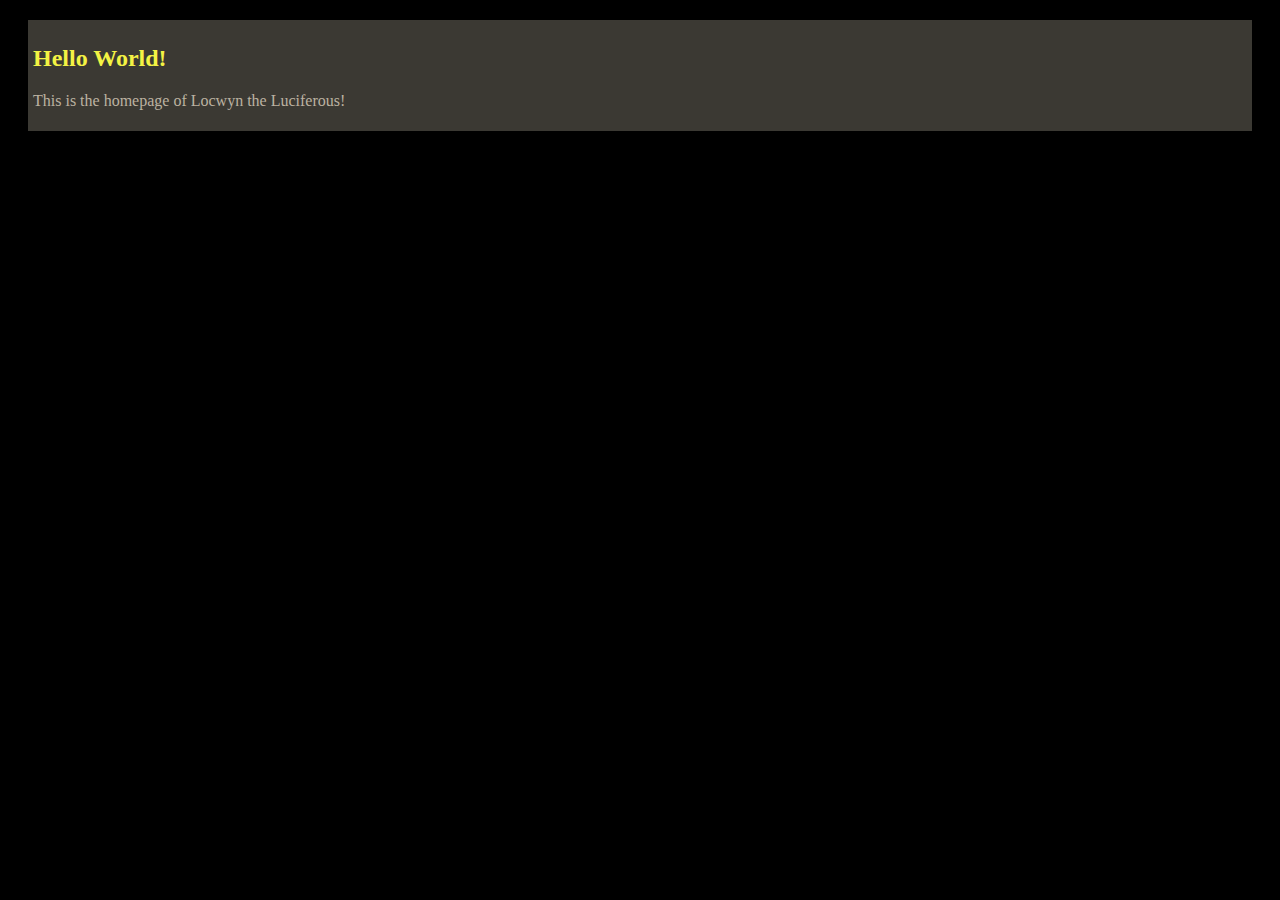
<file: index.html>
<html>
	<head>
		<link rel="stylesheet" type="text/css" href="main.css">
		<title>locwyn.com</title>
	</head>
	<body>
		<div id="header">
			<h2>Hello World!</h2>
			<p class="lightText">This is the homepage of Locwyn the Luciferous!</p>
		</div>
	</body>
</html>
</file>
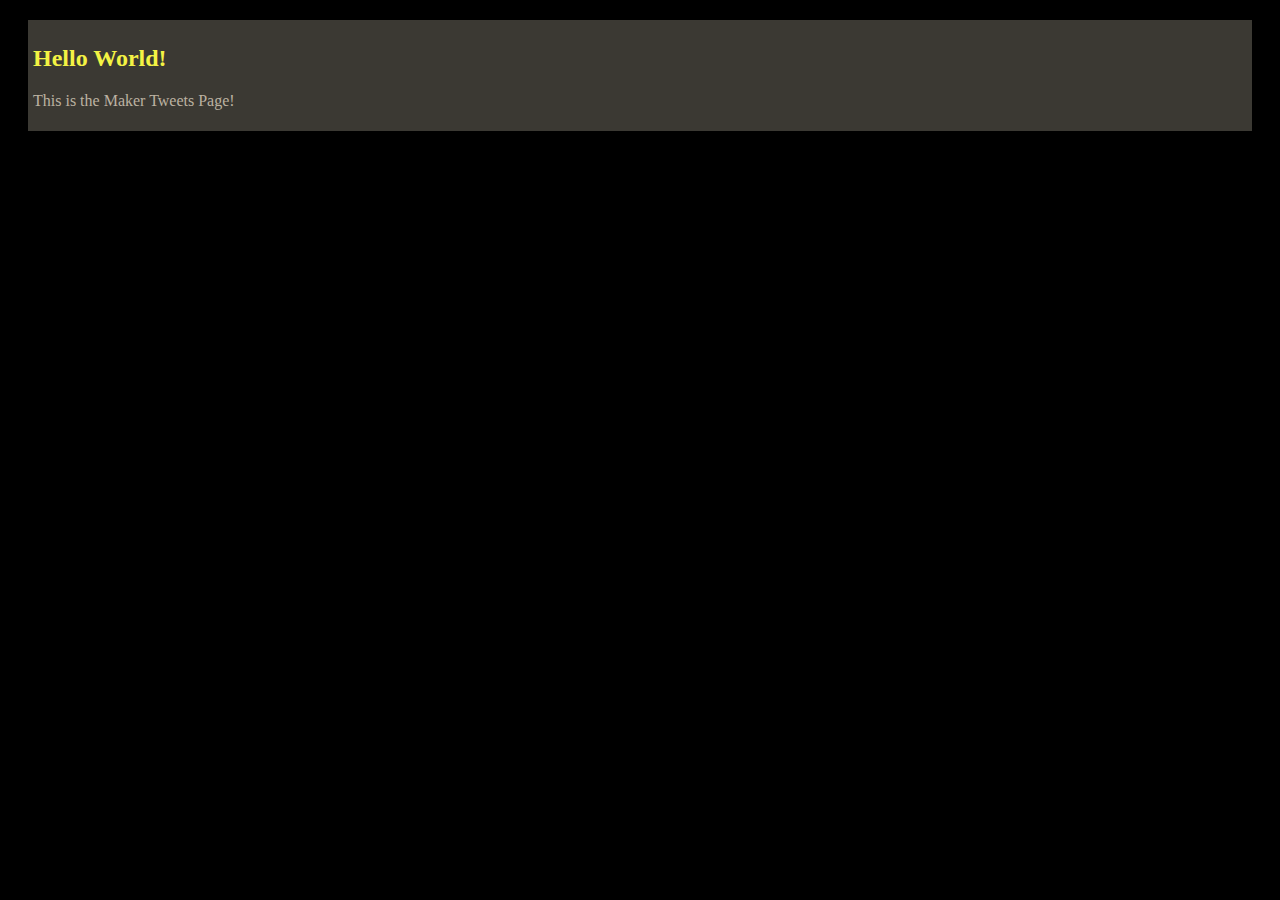
<file: main.html>
<html>
  <head>
    <link rel="stylesheet" type="text/css" href="../main.css">
    <script>window.twttr = (function(d, s, id) {
      var js, fjs = d.getElementsByTagName(s)[0],
        t = window.twttr || {};
      if (d.getElementById(id)) return t;
      js = d.createElement(s);
      js.id = id;
      js.src = "https://platform.twitter.com/widgets.js";
      fjs.parentNode.insertBefore(js, fjs);

      t._e = [];
      t.ready = function(f) {
        t._e.push(f);
      };

      return t;
      }(document, "script", "twitter-wjs"));
      
      //Factory Function for Creating a Tweet
      function createTweetEmbed(tweetID, divID) {
        twttr.widgets.createTweet(
          tweetID,
          document.getElementById(divID),
          {
             theme: 'light'
          });
      }
      
      //Embed the Tweets
      window.onload = function () {
        createTweetEmbed('991453594607120384', 'first-tweet');
        createTweetEmbed('991462340812980224', 'second-tweet');
        createTweetEmbed('991455270441189376', 'third-tweet');
      };
    </script>
    <title>locwyn.com</title>
  </head>
  <body>
    <div id="header">
      <h2>Hello World!</h2>
      <p class="lightText">This is the Maker Tweets Page!</p>
      <div id="first-tweet">
      </div>
      <div id="second-tweet">
      </div>
      <div id="third-tweet">
      </div>
<!--      <blockquote class="twitter-tweet" data-lang="en"><p lang="und" dir="ltr"><a href="https://t.co/6QejQTvpov">pic.twitter.com/6QejQTvpov</a></p>&mdash; Amy TOKURAINBOW PINK🏳️‍🌈 🎂 18 DAYS (@pitzx2) <a href="https://twitter.com/pitzx2/status/992565970358165504?ref_src=twsrc%5Etfw">May 5, 2018</a></blockquote>
<script async src="https://platform.twitter.com/widgets.js" charset="utf-8"></script>
-->
    </div>
  </body>
</html>
</file>
<file: main.css>
body {
	background-color: black;
}

h2 {
	color: #f3f344;
}

#header {
	background-color: #3B3933;
	margin: 20px;
	padding: 5px;
}

.lightText {
	color: #BBB2A1;
}
</file>
